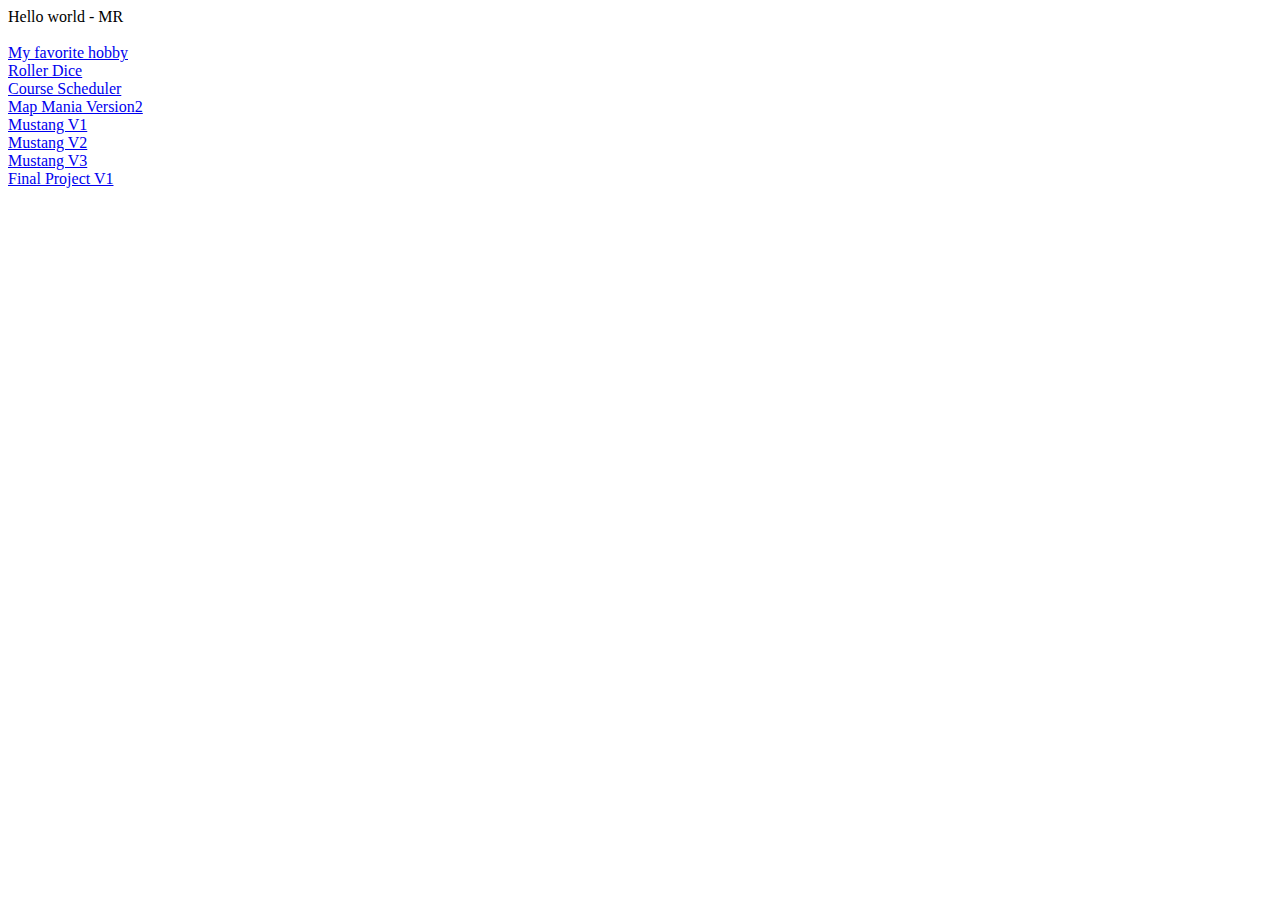
<file: index.html>
<html>
<header><title>This is title</title></header>
<body>
Hello world - MR<br><br>
<a href="my-favorite-hobby.html">My favorite hobby</a><br>
<a href="roller-dice_mr.html">Roller Dice</a><br>
<a href="course-schedule.html">Course Scheduler</a><br>
<a href="map-mania-liteV2.html">Map Mania Version2</a><br>
<a href="mustangV1.html">Mustang V1</a><br>
<a href="mustang-version2.html">Mustang V2</a><br>
<a href="mustang-V3.html">Mustang V3</a><br>
<a href="final-projectV1.html">Final Project V1</a><br>
</body>
</html>
</file>
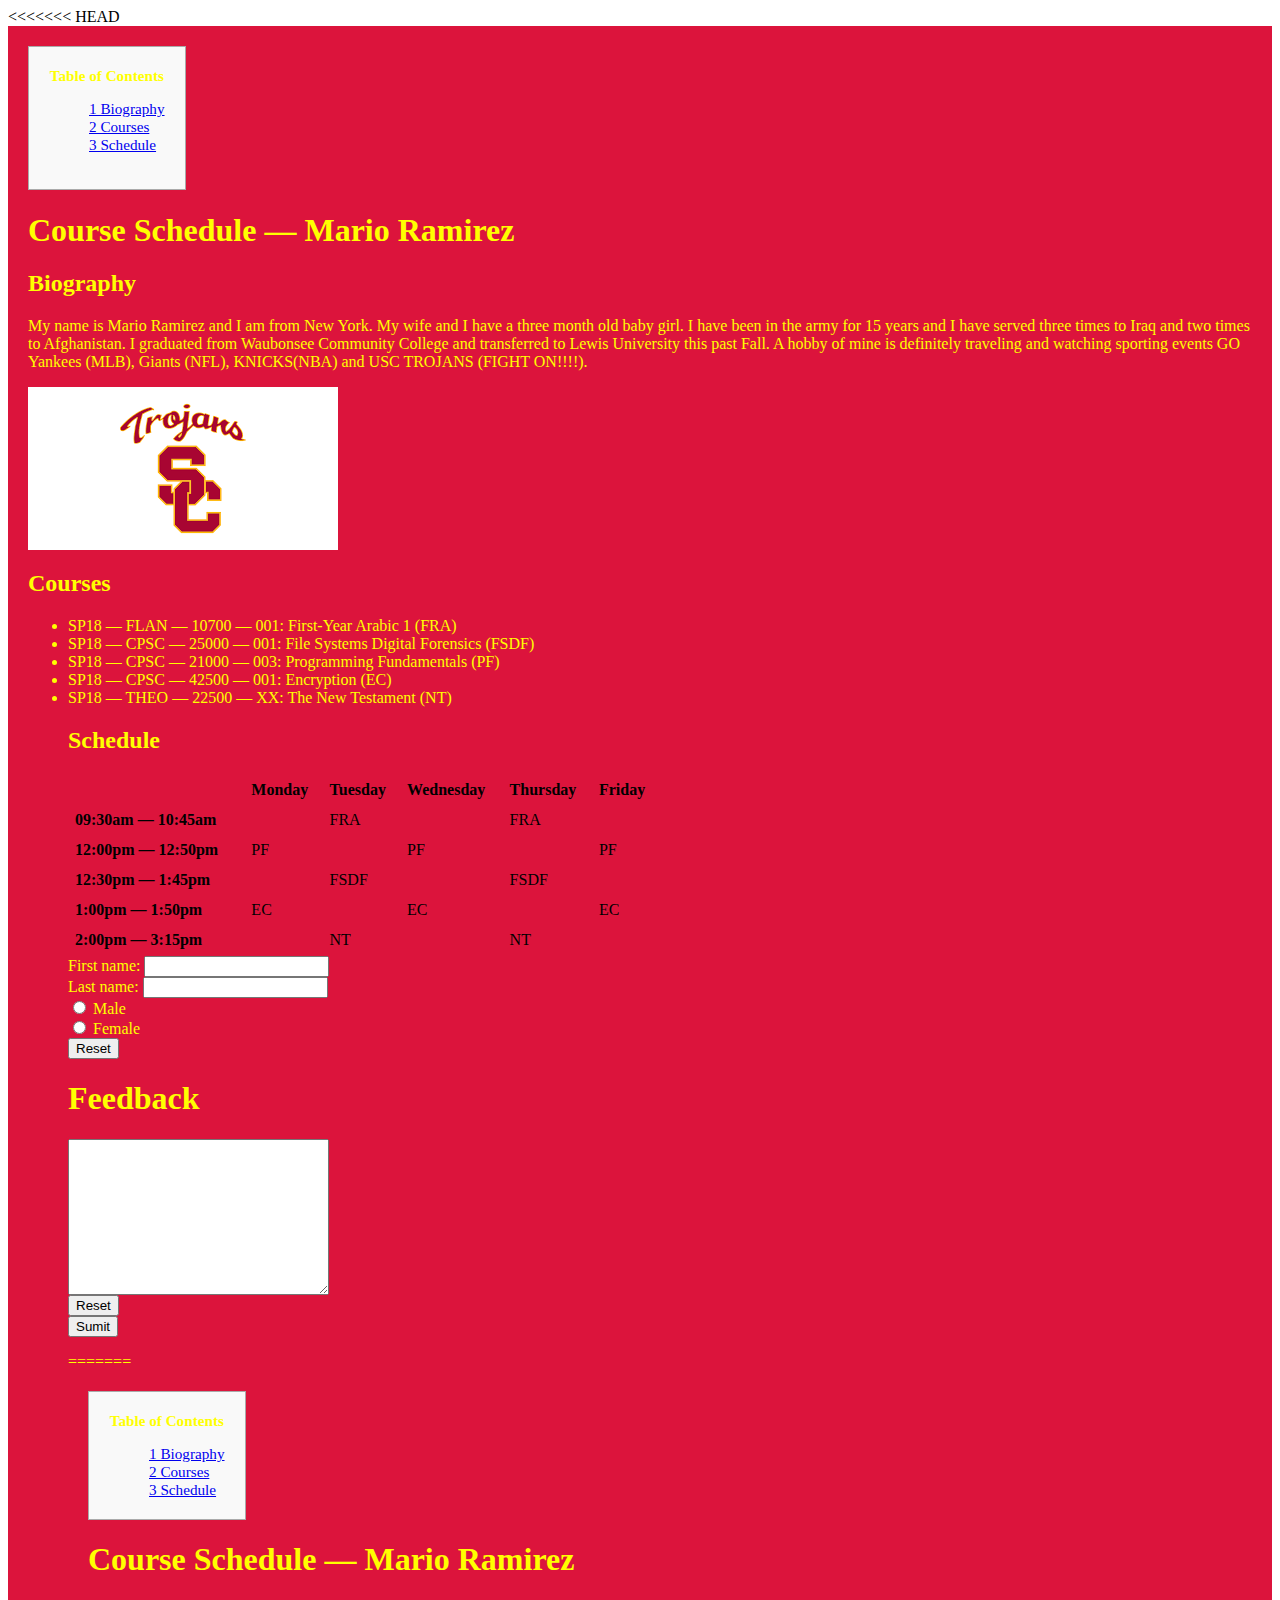
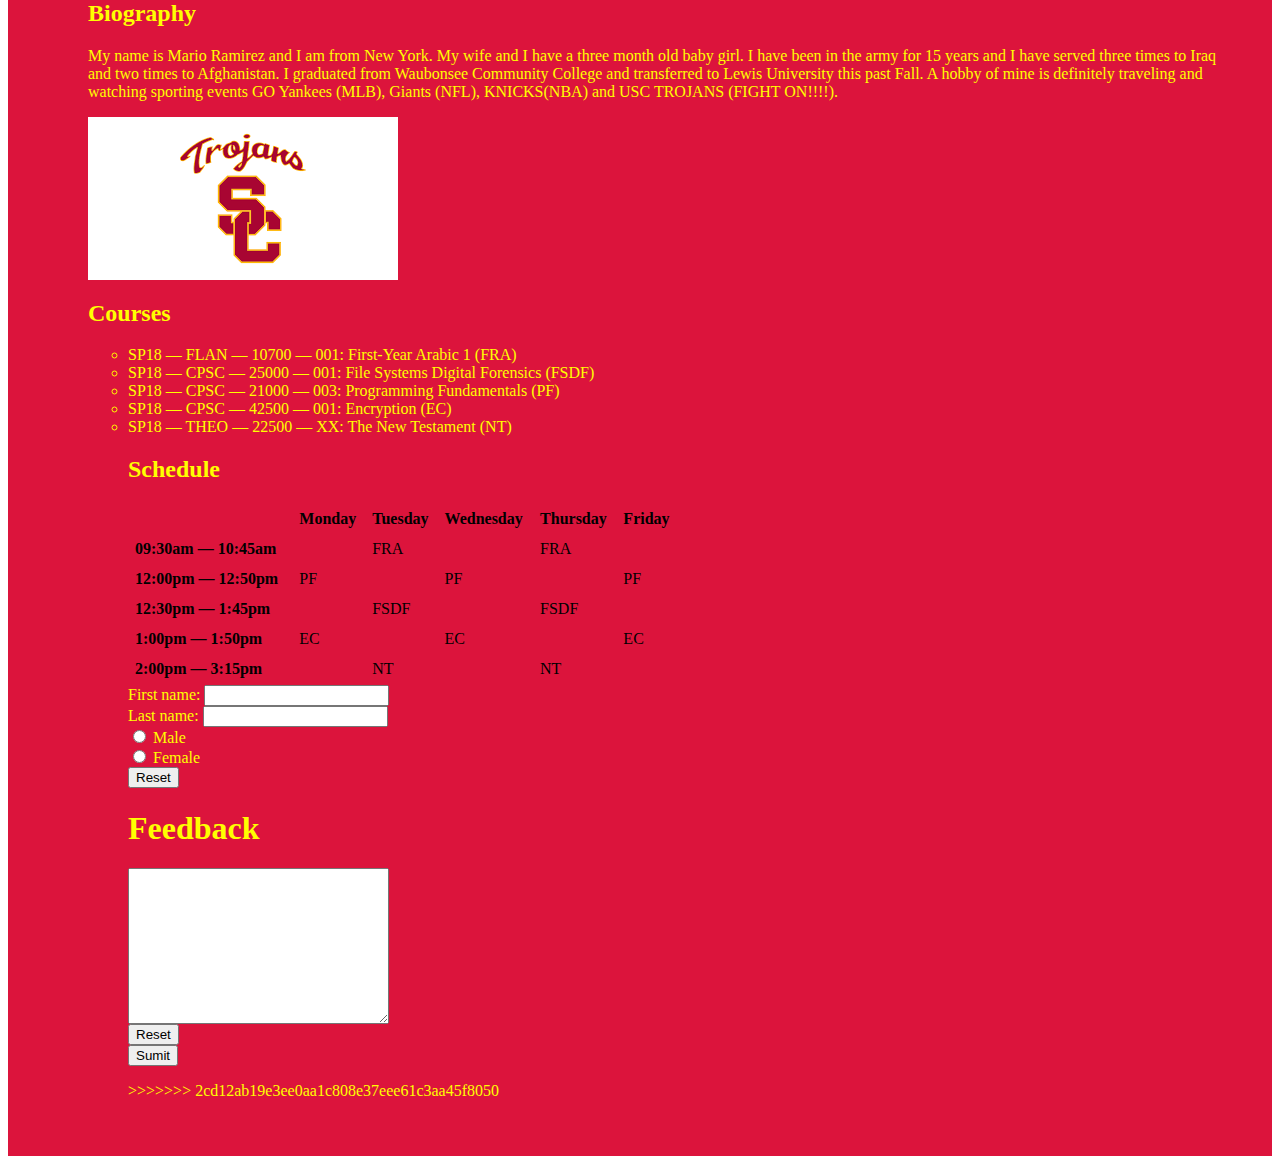
<file: course-schedule.html>
<<<<<<< HEAD
<!DOCTYPE html>
<html lang="en">
<!--
    Author: Mario Ramirez
    Calss: Web & Distributed Programming
    Session: su18-cpsc-24700-lt1
    Descriptio: Programming Assigment 2 Course Schedule
-->

<head>

    <meta charset="UTF-8">
    <title>Course Schedule &mdash; Mario Ramirez</title>
    <link rel="stylesheet" type="text/css" href="mystyle2.css">
</head>

<body>
    <div style="background-color:crimson;color:yellow;padding:20px;">
        <div id="toc_container">
            <p class="toc_title">Table of Contents</p>
            <ul class="toc_list">
                <li>
                    <a href="#Biography">1 Biography</a>
                </li>
                <li>
                    <a href="#Courses">2 Courses</a>
                </li>
                <li>
                    <a href="#Schedule">3 Schedule</a>
                </li>
            </ul>
        </div>
        <h1>Course Schedule &mdash; Mario Ramirez</h1>
        <h2 id="Biography">Biography</h2>
        <p>My name is Mario Ramirez and I am from New York. My wife and I have a three month old baby girl. I have been in the
            army for 15 years and I have served three times to Iraq and two times to Afghanistan. I graduated from Waubonsee
            Community College and transferred to Lewis University this past Fall. A hobby of mine is definitely traveling
            and watching sporting events GO Yankees (MLB), Giants (NFL), KNICKS(NBA) and USC TROJANS (FIGHT ON!!!!).</p>
        <img src="usc.png" />
        <h2 id="Courses">Courses</h2>

        <ul>
            <li>SP18 &mdash; FLAN &mdash; 10700 &mdash; 001: First-Year Arabic 1 (FRA)</li>
            <li>SP18 &mdash; CPSC &mdash; 25000 &mdash; 001: File Systems Digital Forensics (FSDF)</li>
            <li>SP18 &mdash; CPSC &mdash; 21000 &mdash; 003: Programming Fundamentals (PF)</li>
            <li>SP18 &mdash; CPSC &mdash; 42500 &mdash; 001: Encryption (EC)</li>
            <li>SP18 &mdash; THEO &mdash; 22500 &mdash; XX: The New Testament (NT)</li>
            <h2 id="Schedule">Schedule</h2>
            <table style="width:50%">
                <tr>
                    <td></td>
                    <th scope="col">Monday</th>
                    <th scope="col">Tuesday</th>
                    <th scope="col">Wednesday</th>
                    <th scope="col">Thursday</th>
                    <th scope="col">Friday</th>
                </tr>
                <tr>
                    <th scope="row">09:30am &mdash; 10:45am</th>
                    <td></td>
                    <td>FRA</td>
                    <td></td>
                    <td>FRA</td>
                    <td></td>
                </tr>
                <tr>
                    <th scope="row">12:00pm &mdash; 12:50pm</th>
                    <td>PF</td>
                    <td></td>
                    <td>PF</td>
                    <td></td>
                    <td>PF</td>
                </tr>
                <tr>
                    <th scope="row">12:30pm &mdash; 1:45pm</th>
                    <td></td>
                    <td>FSDF</td>
                    <td></td>
                    <td>FSDF</td>
                    <td></td>
                </tr>
                <tr>
                    <th scope="row">1:00pm &mdash; 1:50pm</th>
                    <td>EC</td>
                    <td></td>
                    <td>EC</td>
                    <td></td>
                    <td>EC</td>
                </tr>
                <tr>
                    <th scope="row">2:00pm &mdash; 3:15pm</th>
                    <td></td>
                    <td>NT</td>
                    <td></td>
                    <td>NT</td>
                    <td></td>
                </tr>
            </table>

            <form action="/action_page.php">

                First name:
                <input type="text" name="FirstName" value="">
                <br> Last name:
                <input type="text" name="LastName" value="">
                <br>

                <form action="">

                    <input type="radio" name="gender" value="male"> Male
                    <br>
                    <input type="radio" name="gender" value="female"> Female
                    <br>
                    <button type="reset" value="Reset">Reset</button>
                </form>
                <h1>Feedback</h1>
                <form action="/action_page.php">
                    <textarea name="message" rows="10" cols="30"></textarea>
                    <br>
                    <form action="/action_page.php" method="get">
                        <button type="Reset" value="Reset">Reset</button>
                        <br>
                        <button type="Submit" value="Sumit">Sumit</button>
                        <br>
                    </form>
</body>

=======
<!DOCTYPE html>
<html lang="en">
<!--
    Author: Mario Ramirez
    Calss: Web & Distributed Programming
    Session: su18-cpsc-24700-lt1
    Descriptio: Programming Assigment 2 Course Schedule
-->

<head>

    <meta charset="UTF-8">
    <title>Course Schedule &mdash; Mario Ramirez</title>
    <link rel="stylesheet" type="text/css" href="mystyle2.css">
</head>

<body>
    <div style="background-color:crimson;color:yellow;padding:20px;">
        <div id="toc_container">
            <p class="toc_title">Table of Contents</p>
            <ul class="toc_list">
                <li>
                    <a href="#Biography">1 Biography</a>
                </li>
                <li>
                    <a href="#Courses">2 Courses</a>
                </li>
                <li>
                    <a href="#Schedule">3 Schedule</a>
                </li>
            </ul>
        </div>
        <h1>Course Schedule &mdash; Mario Ramirez</h1>
        <h2 id="Biography">Biography</h2>
        <p>My name is Mario Ramirez and I am from New York. My wife and I have a three month old baby girl. I have been in the
            army for 15 years and I have served three times to Iraq and two times to Afghanistan. I graduated from Waubonsee
            Community College and transferred to Lewis University this past Fall. A hobby of mine is definitely traveling
            and watching sporting events GO Yankees (MLB), Giants (NFL), KNICKS(NBA) and USC TROJANS (FIGHT ON!!!!).</p>
        <img src="usc.png" />
        <h2 id="Courses">Courses</h2>

        <ul>
            <li>SP18 &mdash; FLAN &mdash; 10700 &mdash; 001: First-Year Arabic 1 (FRA)</li>
            <li>SP18 &mdash; CPSC &mdash; 25000 &mdash; 001: File Systems Digital Forensics (FSDF)</li>
            <li>SP18 &mdash; CPSC &mdash; 21000 &mdash; 003: Programming Fundamentals (PF)</li>
            <li>SP18 &mdash; CPSC &mdash; 42500 &mdash; 001: Encryption (EC)</li>
            <li>SP18 &mdash; THEO &mdash; 22500 &mdash; XX: The New Testament (NT)</li>
            <h2 id="Schedule">Schedule</h2>
            <table style="width:50%">
                <tr>
                    <td></td>
                    <th scope="col">Monday</th>
                    <th scope="col">Tuesday</th>
                    <th scope="col">Wednesday</th>
                    <th scope="col">Thursday</th>
                    <th scope="col">Friday</th>
                </tr>
                <tr>
                    <th scope="row">09:30am &mdash; 10:45am</th>
                    <td></td>
                    <td>FRA</td>
                    <td></td>
                    <td>FRA</td>
                    <td></td>
                </tr>
                <tr>
                    <th scope="row">12:00pm &mdash; 12:50pm</th>
                    <td>PF</td>
                    <td></td>
                    <td>PF</td>
                    <td></td>
                    <td>PF</td>
                </tr>
                <tr>
                    <th scope="row">12:30pm &mdash; 1:45pm</th>
                    <td></td>
                    <td>FSDF</td>
                    <td></td>
                    <td>FSDF</td>
                    <td></td>
                </tr>
                <tr>
                    <th scope="row">1:00pm &mdash; 1:50pm</th>
                    <td>EC</td>
                    <td></td>
                    <td>EC</td>
                    <td></td>
                    <td>EC</td>
                </tr>
                <tr>
                    <th scope="row">2:00pm &mdash; 3:15pm</th>
                    <td></td>
                    <td>NT</td>
                    <td></td>
                    <td>NT</td>
                    <td></td>
                </tr>
            </table>

            <form action="/action_page.php">

                First name:
                <input type="text" name="FirstName" value="">
                <br> Last name:
                <input type="text" name="LastName" value="">
                <br>

                <form action="">

                    <input type="radio" name="gender" value="male"> Male
                    <br>
                    <input type="radio" name="gender" value="female"> Female
                    <br>
                    <button type="reset" value="Reset">Reset</button>
                </form>
                <h1>Feedback</h1>
                <form action="/action_page.php">
                    <textarea name="message" rows="10" cols="30"></textarea>
                    <br>
                    <form action="/action_page.php" method="get">
                        <button type="Reset" value="Reset">Reset</button>
                        <br>
                        <button type="Submit" value="Sumit">Sumit</button>
                        <br>
                    </form>
</body>

>>>>>>> 2cd12ab19e3ee0aa1c808e37eee61c3aa45f8050
</html>
</file>
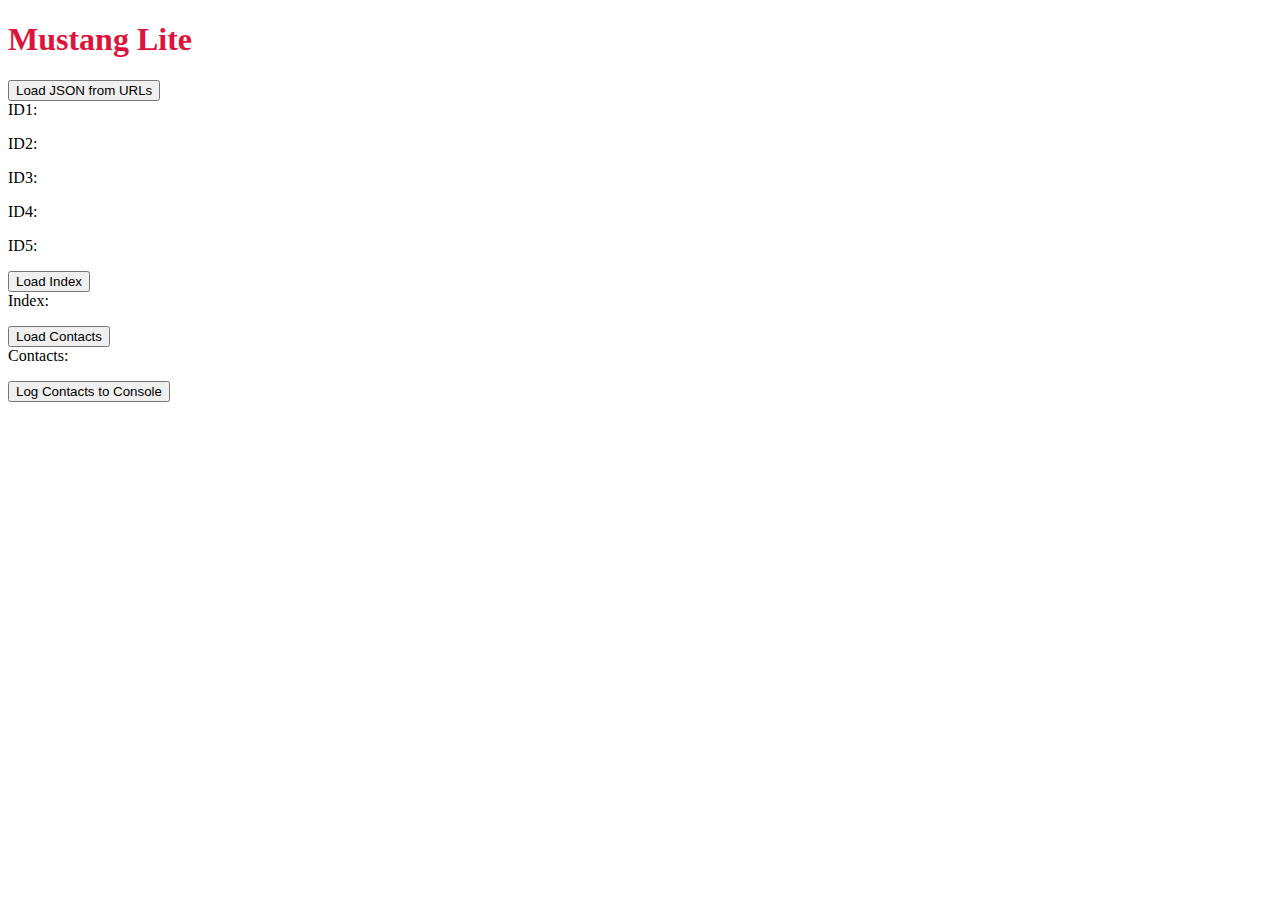
<file: mustangV1.html>
<!doctype html>
<html lang="en">
<!--
    Author:  Mario Ramirez
    Class:   Web & Distributed Programming 
    Project: Mustang Lite V1
    Session: su18-cpsc-24700-lt1
    Description: Programming Assignment 5
-->
    <head>
        <meta charset="UTF-8">
        <title>Mustang Lite</title>
        <link rel="stylesheet" href="mystyle6.css">
        <script src="mustang-lite-V1.js"></script>
    </head>
    <body onload="initApplication()">
        <h1>Mustang Lite</h1> 
        <button onclick="loadJSON()">Load JSON from URLs</button><br>
        ID1:<p id="id-01"></p>
        ID2:<p id="id-02"></p>
        ID3:<p id="id-03"></p>
        ID4:<p id="id-04"></p>    
        ID5:<p id="id-05"></p>
                
        <button onclick="loadIndex()">Load Index</button><br>
        Index:<p id="indexID"></p>

        <button onclick="loadContacts()">Load Contacts</button><br>
        Contacts:<p id="contactsID"></p>

        <button onclick="logContacts()">Log Contacts to Console</button><br>
    </body>
</html>
</file>
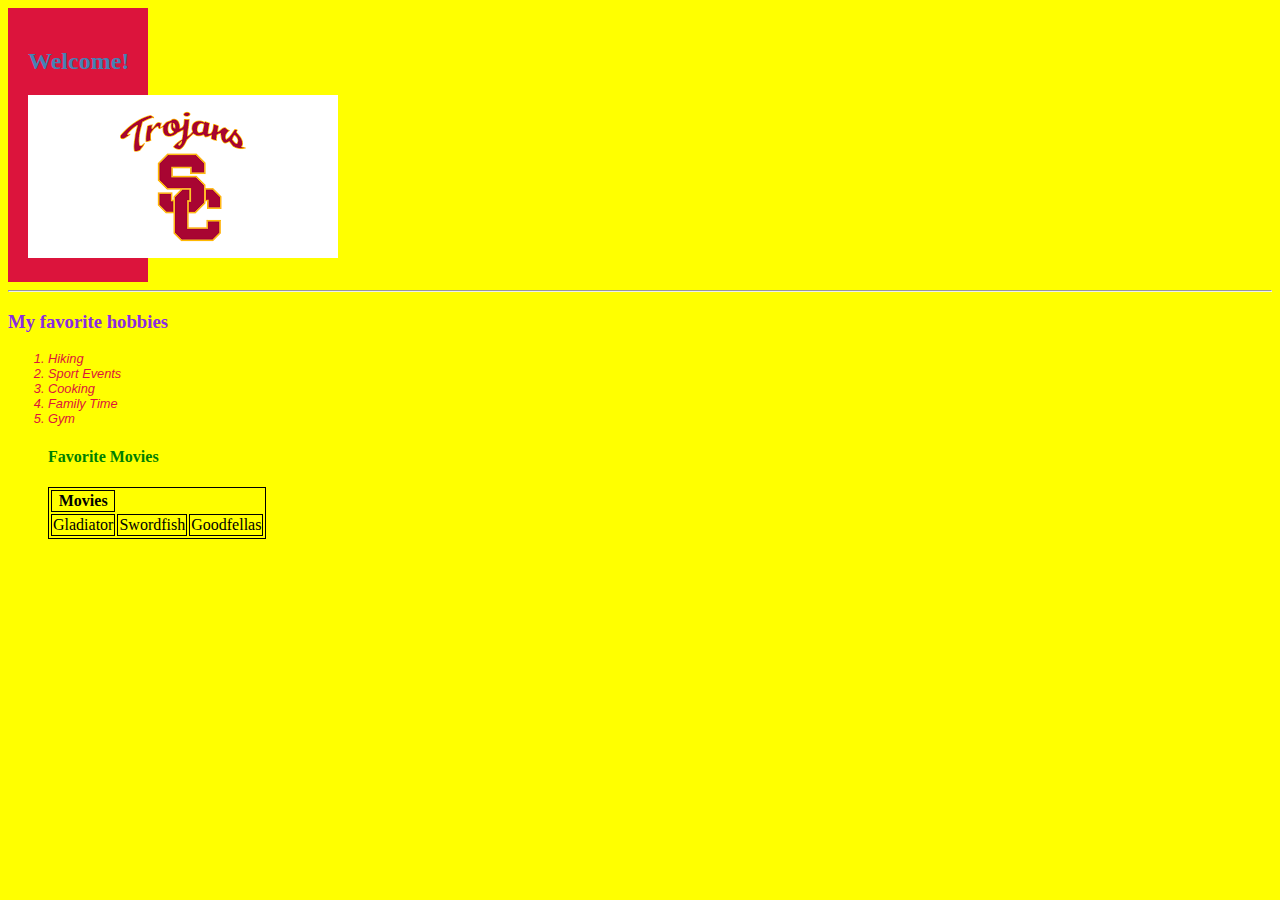
<file: my-favorite-hobby.html>
<!DOCTYPE html>
<html lang="en">
<!--
    Author: Mario Ramirez
    Calss: Web & Distributed Programming
    Session: su18-cpsc-24700-lt1
    Descriptio: Programming Assigment 1 My Favorite Hobbies
-->

<head>
<meta charset="UTF-8">
            <title>Hello</title>
            <link rel="stylesheet"type="text/css"href="mystyle.css">
</head>
        
<body>
        <div style="background-color:crimson;color:white;padding:20px;">
    <h2>Welcome!</h2>
            <p class="myclass">Hello World - MR</p>
            <img src="usc.png"/>
            <p>This is my favorite website <a href="http://www.espn.go.com">ESPN</a></p>
            </div>
            <hr/>
            <h3>My favorite hobbies</h3>
            <ol>
                <li>Hiking</li>
                <li>Sport Events</li>
                <li>Cooking</li>
                <li>Family Time</li>
                <li>Gym</li>
            <h4>Favorite Movies</h4>
            <table>
              <tr>
                <th>Movies</th>
              </tr>
              <tr>
                <td>Gladiator</td>
                <td>Swordfish</td>
                <td>Goodfellas</td>
              </tr>
</body>
</html>
</file>
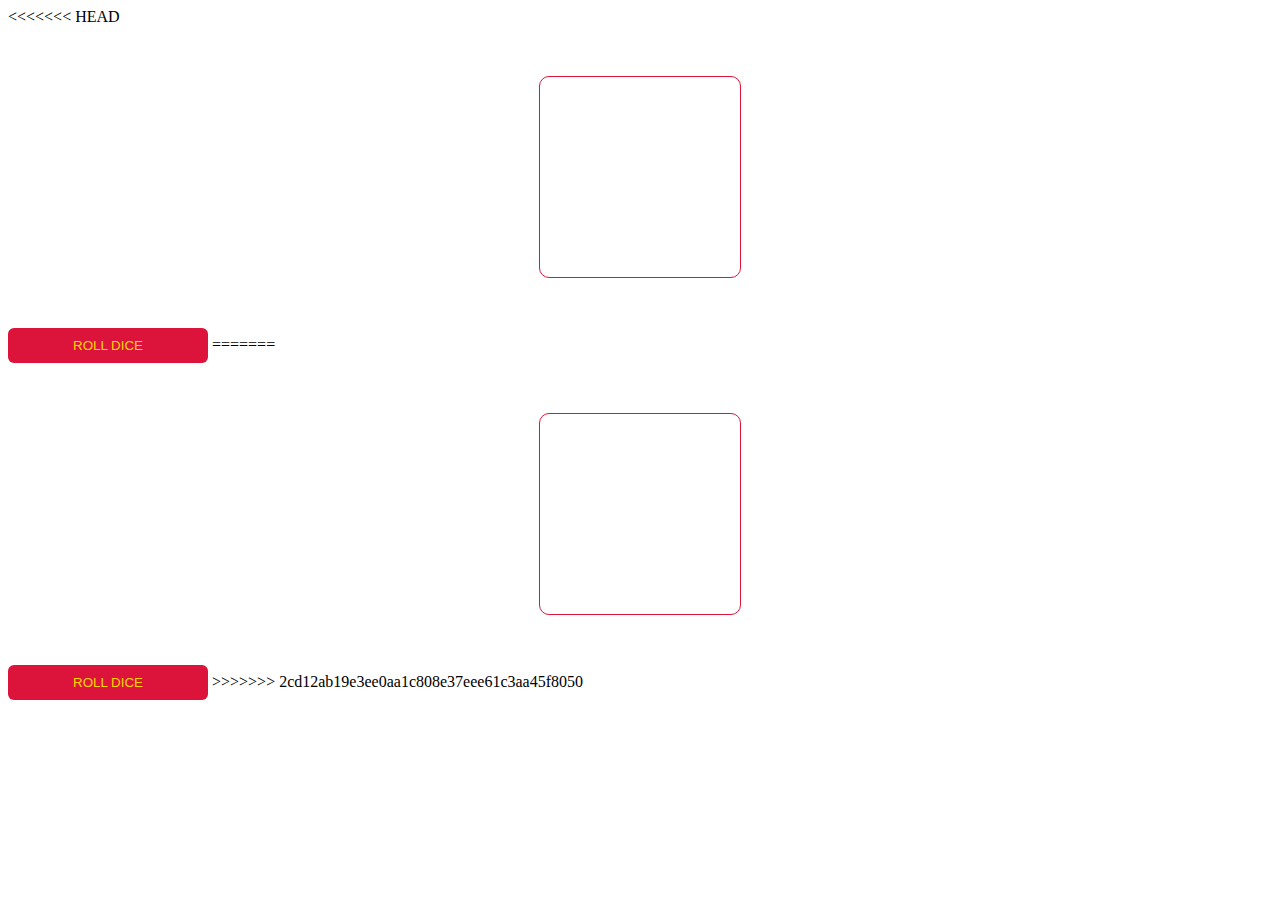
<file: roller-dice_mr.html>
<<<<<<< HEAD
<!DOCTYPE html>
<html lang="en">
<!--
    Author: Mario Ramirez
    Class: Web & Distributed Programming
    Session: su18-cpsc-24700-lt1
    Description: Dice Roller
-->
<html>
    <head>
        <meta charset="UTF-8">
        <title>Dice Roller</title>
        <link rel="stylesheet" href="mystyle3.css">
    </head>  
    <body onload="initApplication()">
        <p id="placeholder">
          
        </p>
        <button id="button">Roll Dice</button>
        <script src="dice.js"></script>
    </body>
=======
<!DOCTYPE html>
<html lang="en">
<!--
    Author: Mario Ramirez
    Class: Web & Distributed Programming
    Session: su18-cpsc-24700-lt1
    Description: Dice Roller
-->
<html>
    <head>
        <meta charset="UTF-8">
        <title>Dice Roller</title>
        <link rel="stylesheet" href="mystyle3.css">
    </head>  
    <body onload="initApplication()">
        <p id="placeholder">
          
        </p>
        <button id="button">Roll Dice</button>
        <script src="dice.js"></script>
    </body>
>>>>>>> 2cd12ab19e3ee0aa1c808e37eee61c3aa45f8050
</html>
</file>
<file: mystyle2.css>
<<<<<<< HEAD
table, th, td {
    border: 1px solid black;
    border-collapse: collapse;
}
th, td {
    padding: 5px;
    text-align: left;    
}
#toc_container {
    background: #f9f9f9 none repeat scroll 0 0;
    border: 1px solid #aaa;
    display: table;
    font-size: 95%;
    margin-bottom: 1em;
    padding: 20px;
    width: auto;
}

.toc_title {
    font-weight: 700;
    text-align: center;
}

#toc_container li, #toc_container ul, #toc_container ul li{
    list-style: outside none none !important;
=======
table, th, td {
    border: 1px solid black;
    border-collapse: collapse;
}
th, td {
    padding: 5px;
    text-align: left;    
}
#toc_container {
    background: #f9f9f9 none repeat scroll 0 0;
    border: 1px solid #aaa;
    display: table;
    font-size: 95%;
    margin-bottom: 1em;
    padding: 20px;
    width: auto;
}

.toc_title {
    font-weight: 700;
    text-align: center;
}

#toc_container li, #toc_container ul, #toc_container ul li{
    list-style: outside none none !important;
>>>>>>> 2cd12ab19e3ee0aa1c808e37eee61c3aa45f8050
}
</file>
<file: mystyle6.css>
h1 { color:crimson; }
</file>
<file: mystyle.css>
h2 {
    color:steelblue;
  }
  h3{
    color:blueviolet;
  }
  h4{
      color:green;
  }
  p{
    font-family:Arial, serif;
    font-style: italic;
    font-size: 1.2em;
  }
  li{
    font-family:Arial, serif;
    font-style: italic;
    font-size: 0.8em;
    color:crimson;
  }
  .myclass{
    color:blue;
  }
  table, th, td {
    border: 1px solid black;
  }
  body {
    background-color: yellow;
}
p {
    display: none;
    background-color: yellow;
    padding: 20px;
}
div:hover p {
    display: block;
}
div {
    width: 100px;
    background: crimson;
    -webkit-transition: width 2s; 
    transition: width 2s;
}
div:hover {
    width: 300px;
}
</file>
<file: mystyle3.css>
<<<<<<< HEAD
* {
    font-family: Helvetica, Arial, sans-serif;
    text-align: center;
  }
  button {
    background-color: crimson;
    border-radius: 6px;
    border: none;
    color: gold;
    padding: 10px;
    text-transform: uppercase;
    width: 200px;
    cursor: pointer;
  }
  #placeholder {
    height: 100px;
    width: 100px;
    padding: 50px;
    margin: 50px auto;
    border: 1px solid crimson;
    border-radius: 10px;  
    font-size:80px;
=======
* {
    font-family: Helvetica, Arial, sans-serif;
    text-align: center;
  }
  button {
    background-color: crimson;
    border-radius: 6px;
    border: none;
    color: gold;
    padding: 10px;
    text-transform: uppercase;
    width: 200px;
    cursor: pointer;
  }
  #placeholder {
    height: 100px;
    width: 100px;
    padding: 50px;
    margin: 50px auto;
    border: 1px solid crimson;
    border-radius: 10px;  
    font-size:80px;
>>>>>>> 2cd12ab19e3ee0aa1c808e37eee61c3aa45f8050
  }
</file>
